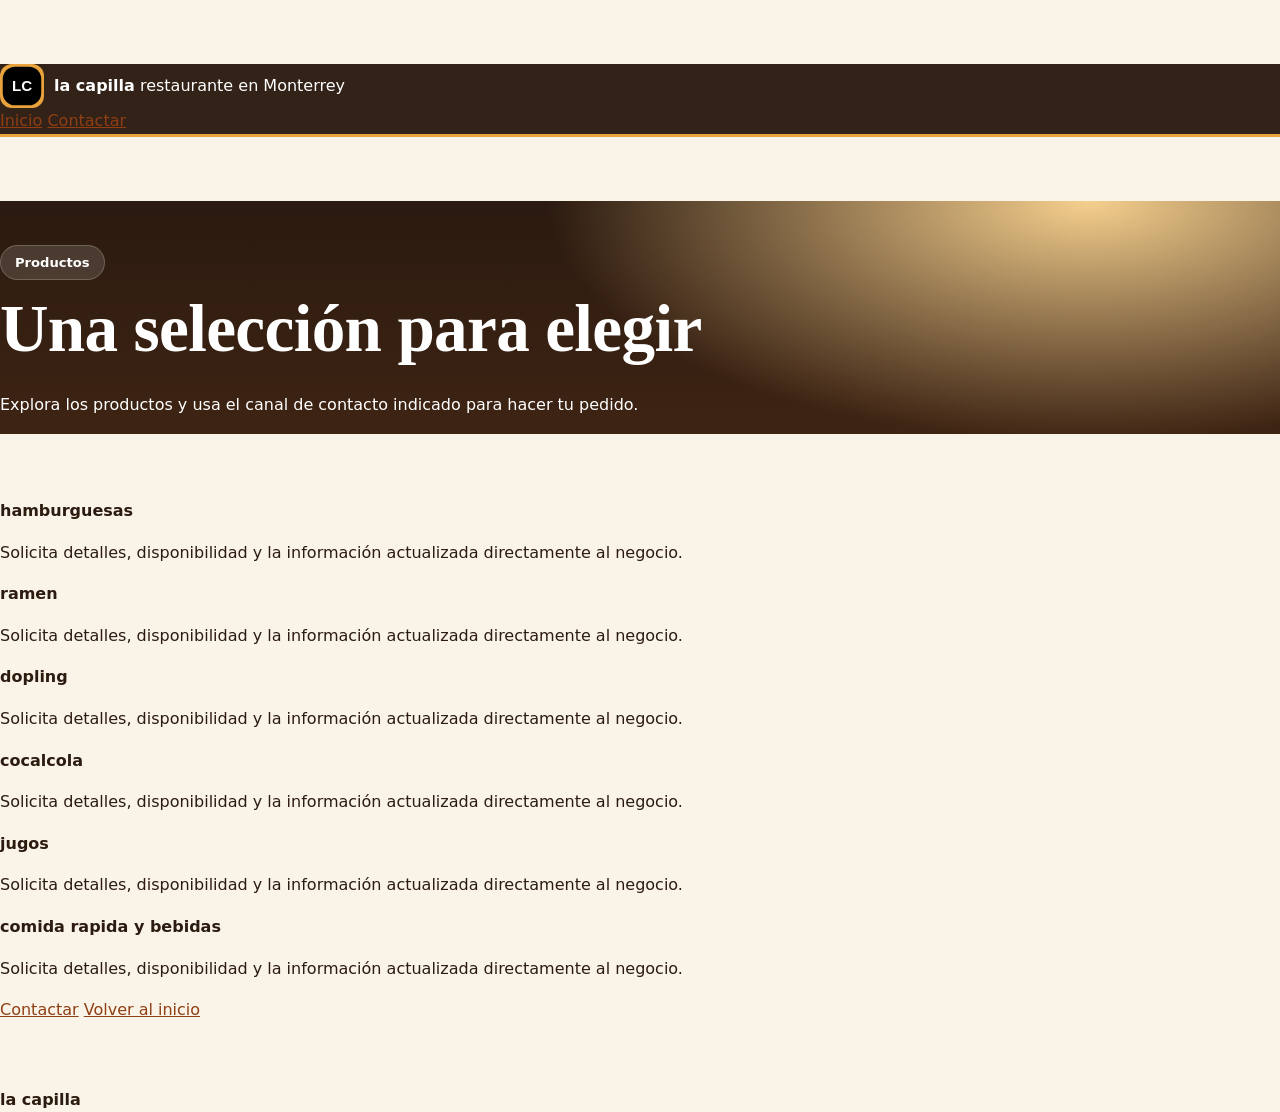
<file: productos.html>
<!doctype html>
<html lang="es-MX">
<head>
  <meta charset="utf-8">
  <meta name="viewport" content="width=device-width,initial-scale=1">
  <title>Una selección para elegir | la capilla</title>
  <meta name="description" content="Una selección para elegir de la capilla">
  <link rel="stylesheet" href="styles.css">
</head>
<body class="secondary-page theme-catalogo">
  <div class="site-shell">
    <header class="section" id="inicio">
      <div class="container">
        <div class="topbar">
          <a class="brand" href="index.html" aria-label="la capilla">
            <span class="brand-mark"><svg viewBox="0 0 64 64" xmlns="http://www.w3.org/2000/svg" aria-hidden="true">
  <defs>
    <linearGradient id="brandGrad" x1="0" y1="0" x2="1" y2="1">
      <stop offset="0%" stop-color="var(--primary)" />
      <stop offset="100%" stop-color="var(--primary-2)" />
    </linearGradient>
  </defs>
  <rect x="4" y="4" width="56" height="56" rx="18" fill="url(#brandGrad)" />
  <text x="32" y="39" text-anchor="middle" fill="#ffffff" font-size="22" font-family="Arial, sans-serif" font-weight="700">LC</text>
</svg></span>
            <span class="brand-copy">
              <strong>la capilla</strong>
              <span>restaurante en Monterrey</span>
            </span>
          </a>
          <div class="topbar-actions">
            <a class="button-secondary" href="index.html">Inicio</a>
            <a class="button" href="tel:3423432324">Contactar</a>
          </div>
        </div>
      </div>
    </header>

    <main>
      <section class="hero">
        <div class="container">
          <div class="surface section-surface">
            <span class="kicker">Productos</span>
            <h1>Una selección para elegir</h1>
            <p>Explora los productos y usa el canal de contacto indicado para hacer tu pedido.</p>
          </div>
        </div>
      </section>

      <section class="section" id="contenido">
        <div class="container">
          <div class="surface section-surface">
            <div class="feature-grid">
        <article class="feature-card">
          <strong>hamburguesas</strong>
          <p>Solicita detalles, disponibilidad y la información actualizada directamente al negocio.</p>
        </article>
  
        <article class="feature-card">
          <strong>ramen</strong>
          <p>Solicita detalles, disponibilidad y la información actualizada directamente al negocio.</p>
        </article>
  
        <article class="feature-card">
          <strong>dopling</strong>
          <p>Solicita detalles, disponibilidad y la información actualizada directamente al negocio.</p>
        </article>
  
        <article class="feature-card">
          <strong>cocalcola</strong>
          <p>Solicita detalles, disponibilidad y la información actualizada directamente al negocio.</p>
        </article>
  
        <article class="feature-card">
          <strong>jugos</strong>
          <p>Solicita detalles, disponibilidad y la información actualizada directamente al negocio.</p>
        </article>
  
        <article class="feature-card">
          <strong>comida rapida y bebidas</strong>
          <p>Solicita detalles, disponibilidad y la información actualizada directamente al negocio.</p>
        </article>
  </div>
            <div class="inline-links">
              <a class="button" href="tel:3423432324">Contactar</a>
              <a class="button-secondary" href="index.html">Volver al inicio</a>
            </div>
          </div>
        </div>
      </section>
    </main>

    <footer class="site-footer">
      <div class="container">
        <div class="surface footer-surface"><strong>la capilla</strong></div>
      </div>
    </footer>
  </div>
</body>
</html>
</file>
<file: styles.css>
:root{
  --madera:#2b1a10; --madera2:#3e2413; --terracota:#b3541e; --terracota2:#8f3f14;
  --mostaza:#e8a33d; --crema:#faf3e7; --papel:#fff9ef; --tinta:#2c1c10;
  --muted:#7a5f47; --borde:#e7d3b5; --verde:#3f6b3a; --radio:18px;
  --sombra:0 14px 40px rgba(43,26,16,.16);
}
*{box-sizing:border-box}
html{scroll-behavior:smooth}
body{margin:0;font-family:"Nunito",system-ui,-apple-system,"Segoe UI",Roboto,Arial,sans-serif;background:var(--crema);color:var(--tinta);line-height:1.6}
h1,h2,h3{font-family:"Fraunces",Georgia,"Times New Roman",serif;line-height:1.08;margin:.2em 0 .4em;letter-spacing:-.01em}
h1{font-size:clamp(2.4rem,6vw,4.2rem);font-weight:900}
h1 em{color:var(--terracota);font-style:normal;background:linear-gradient(transparent 62%,#f5cf8d 62%);padding:0 .1em}
h2{font-size:clamp(1.6rem,3.6vw,2.4rem)}
img{max-width:100%;display:block}
a{color:var(--terracota2)}
.wrap{max-width:1120px;margin:0 auto;padding:0 20px}
.skip{position:absolute;left:-999px}.skip:focus{left:12px;top:12px;background:#fff;padding:8px 12px;z-index:99}
.topbar{position:sticky;top:0;z-index:50;background:rgba(43,26,16,.96);color:#fff;border-bottom:3px solid var(--mostaza)}
.topbar-in{display:flex;align-items:center;gap:16px;padding:10px 20px}
.brand{display:flex;align-items:center;gap:10px;color:#fff;text-decoration:none;margin-right:auto}
.brand-mark{width:44px;height:44px;border-radius:12px;background:var(--mostaza);color:var(--madera);display:grid;place-items:center;font-family:Georgia,serif;font-weight:900;font-size:1.1rem}
.brand-txt strong{display:block;font-family:Georgia,serif;font-size:1.25rem;line-height:1}
.brand-txt small{opacity:.8;font-size:.75rem}
.nav{display:flex;gap:14px}
.nav a{color:#ffe9c9;text-decoration:none;font-weight:700;font-size:.92rem}
.nav a:hover{color:#fff;text-decoration:underline}
.top-actions{display:flex;gap:8px;align-items:center}
.btn{display:inline-block;border:0;cursor:pointer;text-decoration:none;font-weight:800;border-radius:999px;padding:12px 20px;transition:.18s}
.btn-primary{background:var(--terracota);color:#fff;box-shadow:var(--sombra)}
.btn-primary:hover{background:var(--terracota2);transform:translateY(-1px)}
.btn-ghost{background:transparent;color:var(--madera);border:2px solid var(--madera)}
.btn-ghost:hover{background:var(--madera);color:#fff}
.btn-wa{background:#25d366;color:#0b3b1e;padding:9px 14px}
.btn-sm{font-size:.85rem;padding:9px 14px}
.btn-block{width:100%;margin-top:10px}
.cart-btn{background:var(--mostaza);border:0;border-radius:999px;padding:9px 14px;font-weight:800;cursor:pointer;color:var(--madera)}
.cart-count{background:var(--madera);color:#fff;border-radius:999px;padding:1px 9px;margin-left:4px}
.menu-btn{display:none;background:transparent;border:1px solid #fff3;color:#fff;border-radius:10px;padding:8px 12px}
/* HERO */
.hero{background:radial-gradient(900px 400px at 85% 0%,#f5cf8d 0%,transparent 60%),linear-gradient(var(--madera),var(--madera2));color:#fff;padding:44px 0 0;overflow:hidden}
.kicker{display:inline-flex;align-items:center;gap:8px;background:#ffffff22;border:1px solid #ffffff33;border-radius:999px;padding:6px 14px;font-size:.82rem;font-weight:700}
.dot{width:9px;height:9px;border-radius:50%;background:#4ade80}
.lead{color:#ffe9c9;font-size:1.08rem}
.hero-grid{display:grid;grid-template-columns:1.05fr .95fr;gap:34px;align-items:center}
.hero-cta{display:flex;gap:12px;flex-wrap:wrap;margin:18px 0}
.hero-cta .btn-ghost{color:#fff;border-color:#fff}
.hero-meta{list-style:none;display:flex;gap:18px;padding:0;margin:18px 0 26px;flex-wrap:wrap}
.hero-meta li{background:#ffffff14;border:1px solid #ffffff22;border-radius:14px;padding:10px 14px}
.hero-meta strong{display:block;font-size:.8rem;opacity:.8}
.hero-meta a{color:#fff}
.hero-frame{border-radius:22px;overflow:hidden;border:6px solid #fff2;box-shadow:var(--sombra);background:#000}
.hero-frame figcaption{font-size:.75rem;background:#000a;color:#ffe9c9;padding:6px 12px}
.hero-media{position:relative;padding-bottom:26px}
.hero-card{position:absolute;left:18px;bottom:-6px;background:var(--papel);color:var(--tinta);border-radius:16px;padding:12px 16px;box-shadow:var(--sombra);border:2px solid var(--borde);max-width:280px}
.hero-card-t{font-size:.75rem;font-weight:800;text-transform:uppercase;color:var(--terracota);margin:0}
.hero-card-s{margin:4px 0;font-weight:700}
.cinta{margin-top:26px;background:var(--mostaza);color:var(--madera);font-weight:900;white-space:nowrap;overflow:hidden;padding:10px 0;border-top:3px solid var(--madera);border-bottom:3px solid var(--madera)}
.cinta span{display:inline-block;animation:cinta 22s linear infinite}
@keyframes cinta{to{transform:translateX(-100%)}}
/* SECTIONS */
.section{padding:64px 0}
.kicker2{color:var(--terracota);font-weight:900;text-transform:uppercase;letter-spacing:.12em;font-size:.78rem;margin:0}
.muted{color:var(--muted)}
.small{font-size:.88rem}
.grid-2{display:grid;grid-template-columns:1fr 1fr;gap:36px;align-items:center}
.stack-imgs{position:relative}
.img-main{border-radius:22px;border:6px solid #fff;box-shadow:var(--sombra);width:100%;height:420px;object-fit:cover}
.img-sub{position:absolute;right:-10px;bottom:-24px;width:52%;height:220px;object-fit:cover;border-radius:18px;border:6px solid #fff;box-shadow:var(--sombra)}
.sello{position:absolute;left:14px;top:14px;background:var(--madera);color:var(--mostaza);font-weight:800;font-size:.8rem;padding:8px 14px;border-radius:999px}
.feats{display:grid;gap:12px;margin:18px 0}
.feats article{background:var(--papel);border:2px solid var(--borde);border-radius:16px;padding:14px 16px}
.feats h3{margin:0 0 4px;font-size:1.05rem}
.feats p{margin:0;color:var(--muted)}
.row{display:flex;gap:12px;align-items:center;flex-wrap:wrap}
.horario{background:var(--madera);color:#ffe9c9;border-radius:999px;padding:10px 16px;font-weight:700;font-size:.9rem}
/* MENU */
.section-menu{background:var(--papel);border-top:4px dashed var(--borde);border-bottom:4px dashed var(--borde)}
.sec-head{display:flex;justify-content:space-between;gap:20px;align-items:end;flex-wrap:wrap;margin-bottom:22px}
.filters{display:flex;gap:8px;flex-wrap:wrap}
.chip{border:2px solid var(--borde);background:#fff;border-radius:999px;padding:8px 16px;font-weight:800;cursor:pointer;color:var(--madera)}
.chip.active,.chip:hover{background:var(--madera);color:#fff;border-color:var(--madera)}
.menu-grid{display:grid;grid-template-columns:repeat(3,1fr);gap:18px}
.card{background:#fff;border:2px solid var(--borde);border-radius:var(--radio);overflow:hidden;display:flex;flex-direction:column;transition:.18s}
.card:hover{transform:translateY(-3px);box-shadow:var(--sombra)}
.card-media{position:relative}
.card-media img{height:210px;width:100%;object-fit:cover}
.tag{position:absolute;left:12px;top:12px;background:var(--mostaza);color:var(--madera);font-weight:900;font-size:.75rem;padding:6px 12px;border-radius:999px}
.tag-2{background:#3f6b3a;color:#fff}.tag-3{background:#2b7a4b;color:#fff}
.card-body{padding:16px;display:flex;flex-direction:column;gap:8px;flex:1}
.card-top{display:flex;justify-content:space-between;gap:10px;align-items:start}
.card-top h3{margin:0;font-size:1.12rem}
.price{background:var(--madera);color:var(--mostaza);border-radius:12px;padding:4px 12px;font-weight:900;white-space:nowrap}
.card-body p{margin:0;color:var(--muted);font-size:.93rem;flex:1}
.card-foot{display:flex;justify-content:space-between;align-items:center}
.mini{font-size:.78rem;font-weight:800;color:var(--terracota);text-transform:uppercase}
.btn-add{background:var(--terracota);color:#fff;padding:9px 18px;font-size:.9rem}
.btn-add:hover{background:var(--terracota2)}
.nota{margin-top:16px;background:#fff8;border:2px dashed var(--borde);border-radius:14px;padding:12px 16px}
/* STEPS */
.steps{display:grid;grid-template-columns:repeat(3,1fr);gap:14px;margin:20px 0 24px}
.step{background:var(--madera);color:#ffe9c9;border-radius:18px;padding:20px;border:3px solid var(--mostaza)}
.step .n{display:inline-grid;place-items:center;width:38px;height:38px;border-radius:50%;background:var(--mostaza);color:var(--madera);font-weight:900}
.step a{color:#fff}
/* GALERIA */
.section-galeria{background:var(--madera);color:#fff}
.section-galeria h2{color:#fff}
.gal{display:grid;grid-template-columns:repeat(3,1fr);gap:14px;margin-top:18px}
.gal figure{margin:0;background:#ffffff12;border:2px solid #ffffff22;border-radius:18px;overflow:hidden}
.gal img{height:240px;width:100%;object-fit:cover}
.gal figcaption{padding:10px 14px;font-weight:700;color:#ffe9c9}
/* VISITANOS */
.datos{list-style:none;padding:0;display:grid;gap:10px}
.datos li{background:var(--papel);border:2px solid var(--borde);border-radius:14px;padding:12px 16px}
.map-box iframe{width:100%;min-height:340px;border:0;border-radius:20px;box-shadow:var(--sombra);border:6px solid #fff}
/* OPINIONES */
.section-opi{background:linear-gradient(180deg,#3e2413,#2b1a10);color:#fff;border-top:5px solid var(--mostaza)}
.kicker-light{color:var(--mostaza)}
.light{color:#fff}
.opi-intro{color:#ffe9c9;max-width:760px;background:#ffffff12;border:1px solid #ffffff2a;border-radius:16px;padding:14px 18px}
.opi-grid{display:grid;grid-template-columns:.9fr 1.1fr;gap:18px;margin-top:20px}
.opi-card{background:var(--papel);color:var(--tinta);border-radius:20px;padding:22px;border:3px solid var(--mostaza)}
.opi-card h3{margin-top:0}
.opi-list{margin:14px 0 0;padding-left:18px;color:var(--muted);font-size:.92rem}
/* Estilo exterior del widget ITM (el interior lo controla comments.js) */
[data-itm-profile],[data-itm-comments]{background:#fff;border:2px solid var(--borde);border-radius:14px;padding:12px;min-height:80px;color:var(--tinta)}
[data-itm-profile] button,[data-itm-comments] button{background:var(--terracota);color:#fff;border:0;border-radius:999px;padding:9px 16px;font-weight:800;cursor:pointer}
[data-itm-profile] input,[data-itm-profile] textarea,[data-itm-comments] input,[data-itm-comments] textarea{width:100%;border:2px solid var(--borde);border-radius:10px;padding:9px 12px;font:inherit;margin:6px 0}
/* FOOTER */
.footer{background:#1d1008;color:#e9d5b8;padding:28px 0}
.foot-grid{display:grid;gap:10px}
.foot-brand{font-family:Georgia,serif;font-size:1.4rem;color:var(--mostaza);margin:0}
.footer a{color:#ffe9c9}
/* DRAWER */
.overlay{position:fixed;inset:0;background:rgba(0,0,0,.5);z-index:60}
.drawer{position:fixed;top:0;right:0;height:100dvh;width:min(420px,94vw);background:var(--papel);z-index:61;padding:20px;overflow:auto;border-left:4px solid var(--mostaza);transform:translateX(105%);transition:.25s}
.drawer.open{transform:none}
.drawer-head{display:flex;justify-content:space-between;align-items:center}
.drawer-head button{border:0;background:var(--madera);color:#fff;border-radius:10px;padding:8px 12px;cursor:pointer}
.field{display:grid;gap:6px;margin:12px 0;font-weight:800;font-size:.9rem}
.field select,.field input,.field textarea{border:2px solid var(--borde);border-radius:12px;padding:10px 12px;font:inherit;background:#fff}
.items{display:grid;gap:10px;margin:10px 0}
.item{display:flex;gap:10px;align-items:center;background:#fff;border:2px solid var(--borde);border-radius:14px;padding:10px}
.item-info{flex:1}.item-info strong{display:block}.item-info span{color:var(--muted);font-size:.85rem}
.qty{display:flex;gap:6px;align-items:center}
.qty button{width:30px;height:30px;border-radius:50%;border:2px solid var(--madera);background:#fff;font-weight:900;cursor:pointer}
.total-row{display:flex;justify-content:space-between;font-size:1.2rem;border-top:2px dashed var(--borde);padding-top:12px;margin-top:8px}
.wa-float{position:fixed;right:16px;bottom:16px;z-index:55;background:#25d366;color:#06351b;font-weight:900;text-decoration:none;border-radius:999px;padding:13px 20px;box-shadow:var(--sombra)}
.reveal{opacity:0;translate:0 18px;transition:.6s}
.reveal.vis{opacity:1;translate:0 0}
@media(max-width:900px){
  .hero-grid,.grid-2,.opi-grid{grid-template-columns:1fr}
  .menu-grid,.steps,.gal{grid-template-columns:1fr 1fr}
  .nav{display:none;position:absolute;top:64px;left:0;right:0;background:var(--madera);flex-direction:column;padding:14px 20px}
  .nav.open{display:flex}
  .menu-btn{display:block}
  .img-main{height:320px}
}
@media(max-width:560px){.menu-grid,.steps,.gal{grid-template-columns:1fr}.hero-meta{gap:10px}}
</file>
